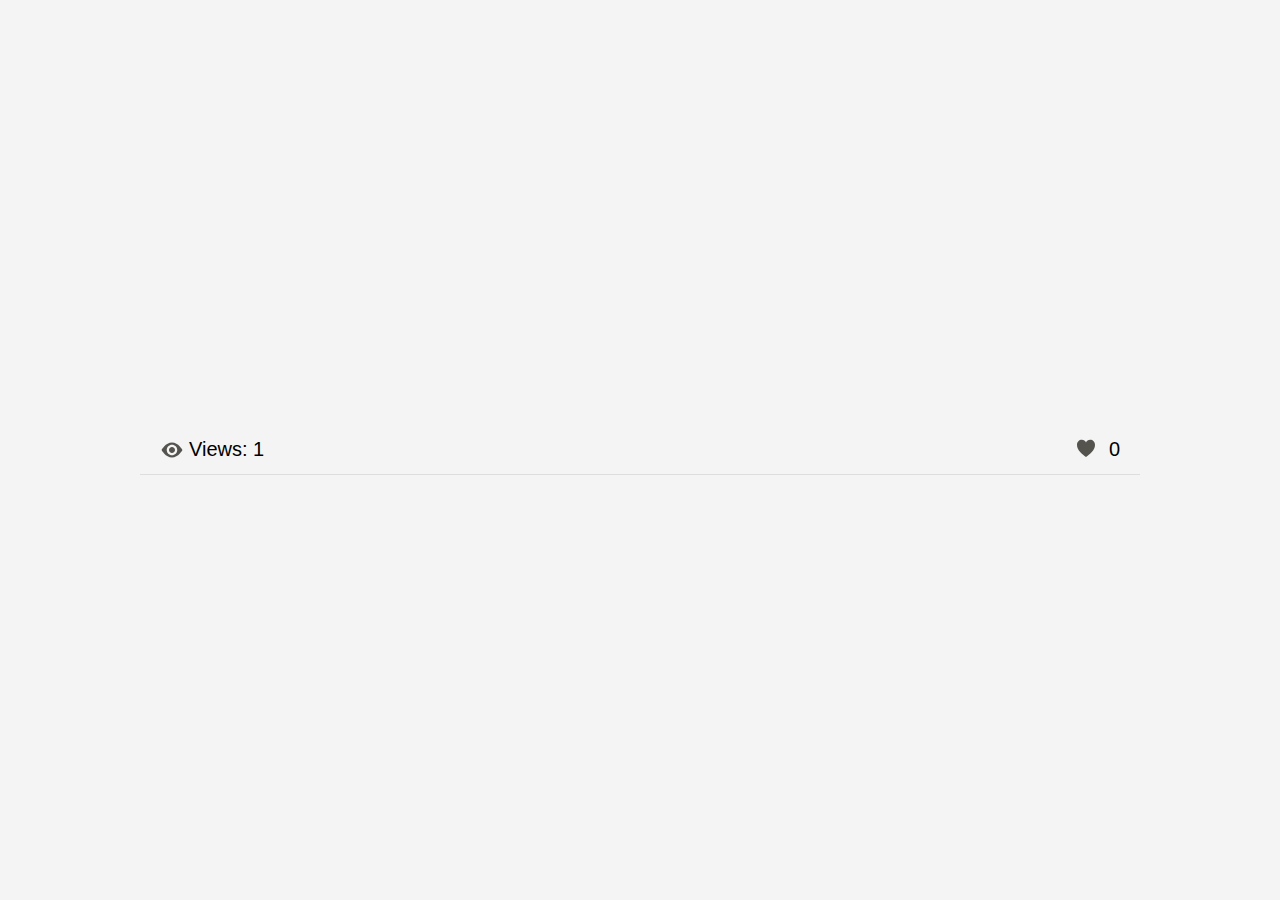
<file: interactionBar/index.html>
<!DOCTYPE html>
<html lang="en">
<head>
    <meta charset="UTF-8">
    <meta name="viewport" content="width=device-width, initial-scale=1.0">
    <title>Interactive Bar</title>
    <link rel="stylesheet" href="style.css">
</head>
<body>
    <div class="interactive-bar">

        <div class="left-section">
            <div class="view-section">
                <img src="icons/visibility.svg" alt="Views" width="24">
                <span id="view-count">0</span>
            </div>
        </div>

        <div class="right-section">
            <div class="clap-section">
                <button id="clap-button"><img src="icons/like.svg" alt="Clap" width="24"></button>
                <span id="clap-score">0</span>
            </div>
        </div>

    </div>
    <script src="script.js"></script>
</body>
</html>
</file>
<file: interactionBar/style.css>
:root {
    --background-color-light: #f4f4f4;
    --background-color-dark: #333;
    --border-color-light: #ddd;
    --border-color-dark: #444;
    --text-color-light: #000;
    --text-color-dark: #fff;
}

body {
    font-family: Arial, sans-serif;
    margin: 0;
    padding: 0;
    height: 100vh;
    display: flex;
    justify-content: center;
    align-items: center;
    color: var(--text-color-light);
    background-color: var(--background-color-light);
}

.interactive-bar {
    display: flex;
    justify-content: space-between;
    align-items: center;
    padding: 10px 20px;
    width: 100%;
    max-width: 1000px;
    box-sizing: border-box;
    background-color: var(--background-color-light);
    border-bottom: 1px solid var(--border-color-light);
}

.left-section, .right-section {
    display: flex;
    align-items: center;
    gap: 20px;
}

button {
    background: none;
    border: none;
    cursor: pointer;
}

button:focus {
    outline: none;
}

#clap-score, #view-count {
    font-size: 20px;
    margin-left: 5px;
}

.view-section, .clap-section {
    display: flex;
    align-items: center;
}

.dark-mode {
    color: var(--text-color-dark);
    background-color: var(--background-color-dark);
}

.dark-mode .interactive-bar {
    background-color: var(--background-color-dark);
    border-bottom: 1px solid var(--border-color-dark);
}
</file>
